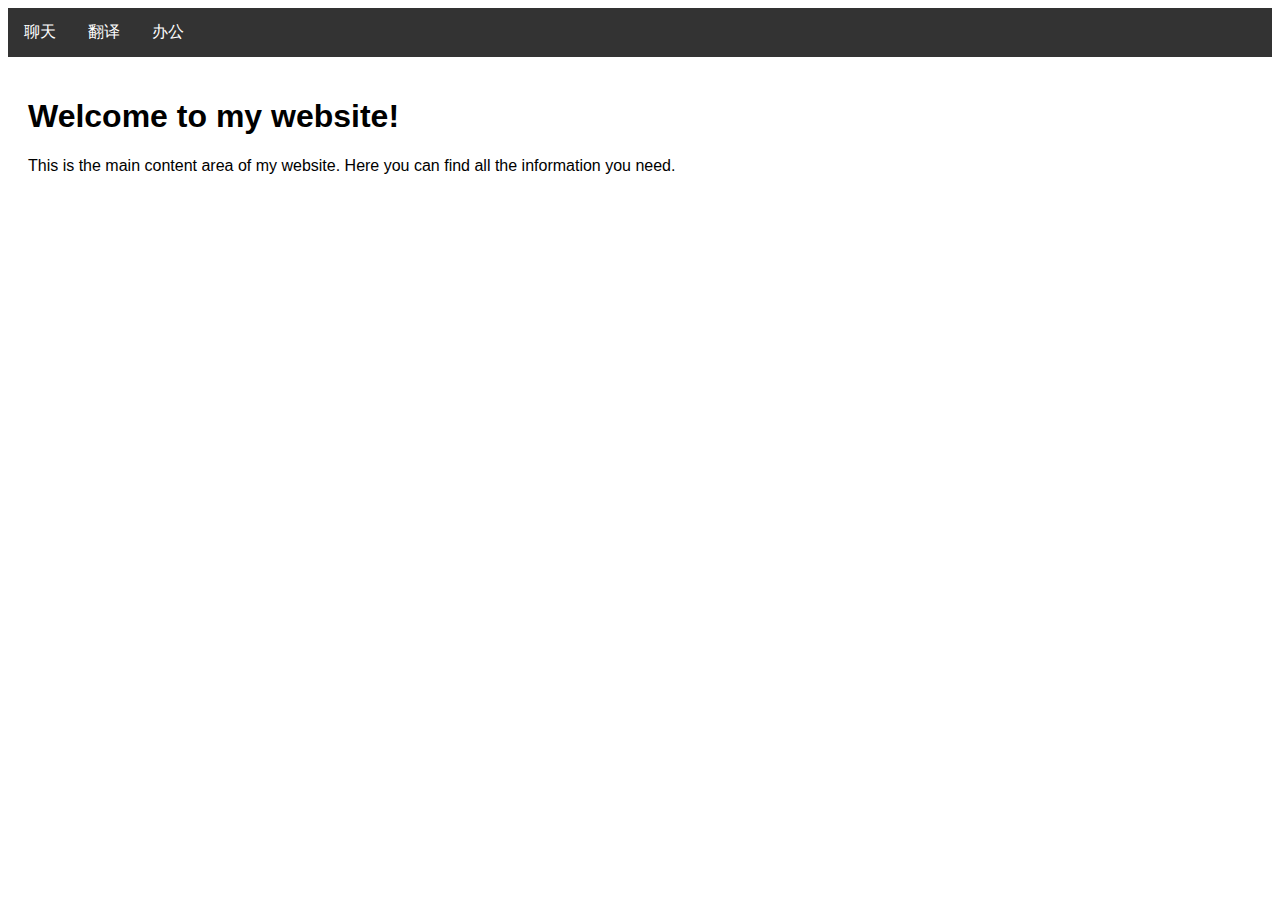
<file: index.html>
<!DOCTYPE html>
<html>
  <head>
    <title>AI Hub</title>
    <link rel="stylesheet" type="text/css" href="style.css">
  </head>
  <body>
    <!-- Navigation bar -->
    <div class="navbar">
      <a href="#" onclick="loadContent('trans.html')">聊天</a>
      <a href="#" onclick="loadContent('about.html')">翻译</a>
      <a href="#" onclick="loadContent('contact.html')">办公</a>
    </div>
    <!-- Main content area -->
    <div class="main-content" id="main-content">
      <h1>Welcome to my website!</h1>
      <p>This is the main content area of my website. Here you can find all the information you need.</p>
    </div>
    <!-- JavaScript code -->
    <script>
      function loadContent(page) {
        var xhttp = new XMLHttpRequest();
        xhttp.onreadystatechange = function() {
          if (this.readyState == 4 && this.status == 200) {
            document.getElementById("main-content").innerHTML = this.responseText;
          }
        };
        xhttp.open("GET", page, true);
        xhttp.send();
      }
    </script>
  </body>
</html>
</file>
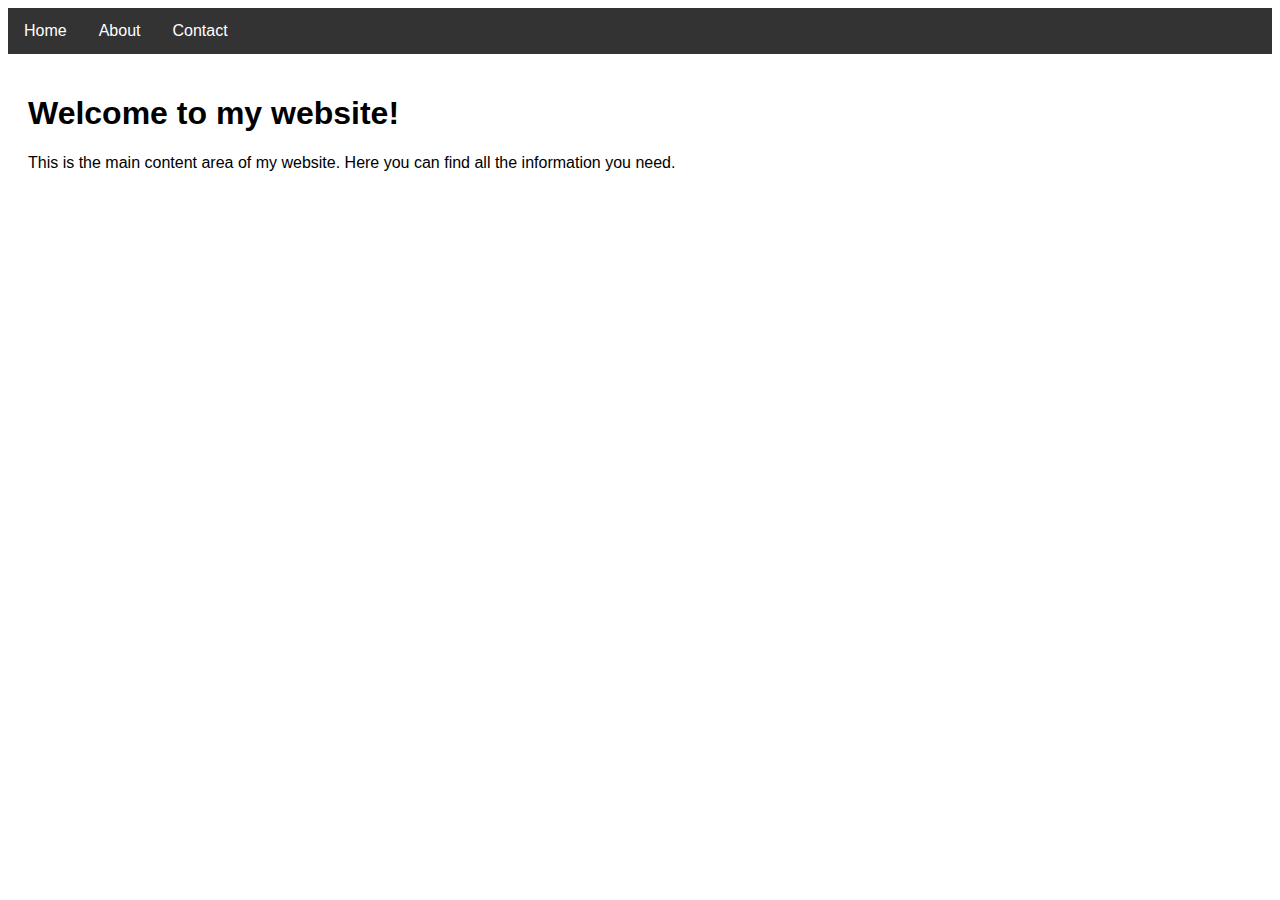
<file: AI store.html>
<!DOCTYPE html>
<html>
  <head>
    <title>Navigation Bar Example</title>
    <style>
      /* Style the navigation bar */
      .navbar {
        overflow: hidden;
        background-color: #333;
        font-family: Arial, sans-serif;
      }
      /* Style the links inside the navigation bar */
      .navbar a {
        float: left;
        display: block;
        color: white;
        text-align: center;
        padding: 14px 16px;
        text-decoration: none;
      }
      /* Change the color of links on hover */
      .navbar a:hover {
        background-color: #ddd;
        color: black;
      }
      /* Style the main content area */
      .main-content {
        padding: 20px;
        font-family: Arial, sans-serif;
      }
    </style>
  </head>
  <body>
    <!-- Navigation bar -->
    <div class="navbar">
      <a href="#" onclick="loadContent('trans.html')">Home</a>
      <a href="#" onclick="loadContent('about.html')">About</a>
      <a href="#" onclick="loadContent('contact.html')">Contact</a>
    </div>
    <!-- Main content area -->
    <div class="main-content" id="main-content">
      <h1>Welcome to my website!</h1>
      <p>This is the main content area of my website. Here you can find all the information you need.</p>
    </div>
    <!-- JavaScript code -->
    <script>
      function loadContent(page) {
        var xhttp = new XMLHttpRequest();
        xhttp.onreadystatechange = function() {
          if (this.readyState == 4 && this.status == 200) {
            document.getElementById("main-content").innerHTML = this.responseText;
          }
        };
        xhttp.open("GET", page, true);
        xhttp.send();
      }
    </script>
  </body>
</html>
</file>
<file: style.css>
/* Style the navigation bar */
.navbar {
    overflow: hidden;
    background-color: #333;
    font-family: Arial, sans-serif;
  }
  /* Style the links inside the navigation bar */
  .navbar a {
    float: left;
    display: block;
    color: white;
    text-align: center;
    padding: 14px 16px;
    text-decoration: none;
  }
  /* Change the color of links on hover */
  .navbar a:hover {
    background-color: #ddd;
    color: black;
  }
  /* Style the main content area */
  .main-content {
    padding: 20px;
    font-family: Arial, sans-serif;
  }
</file>
